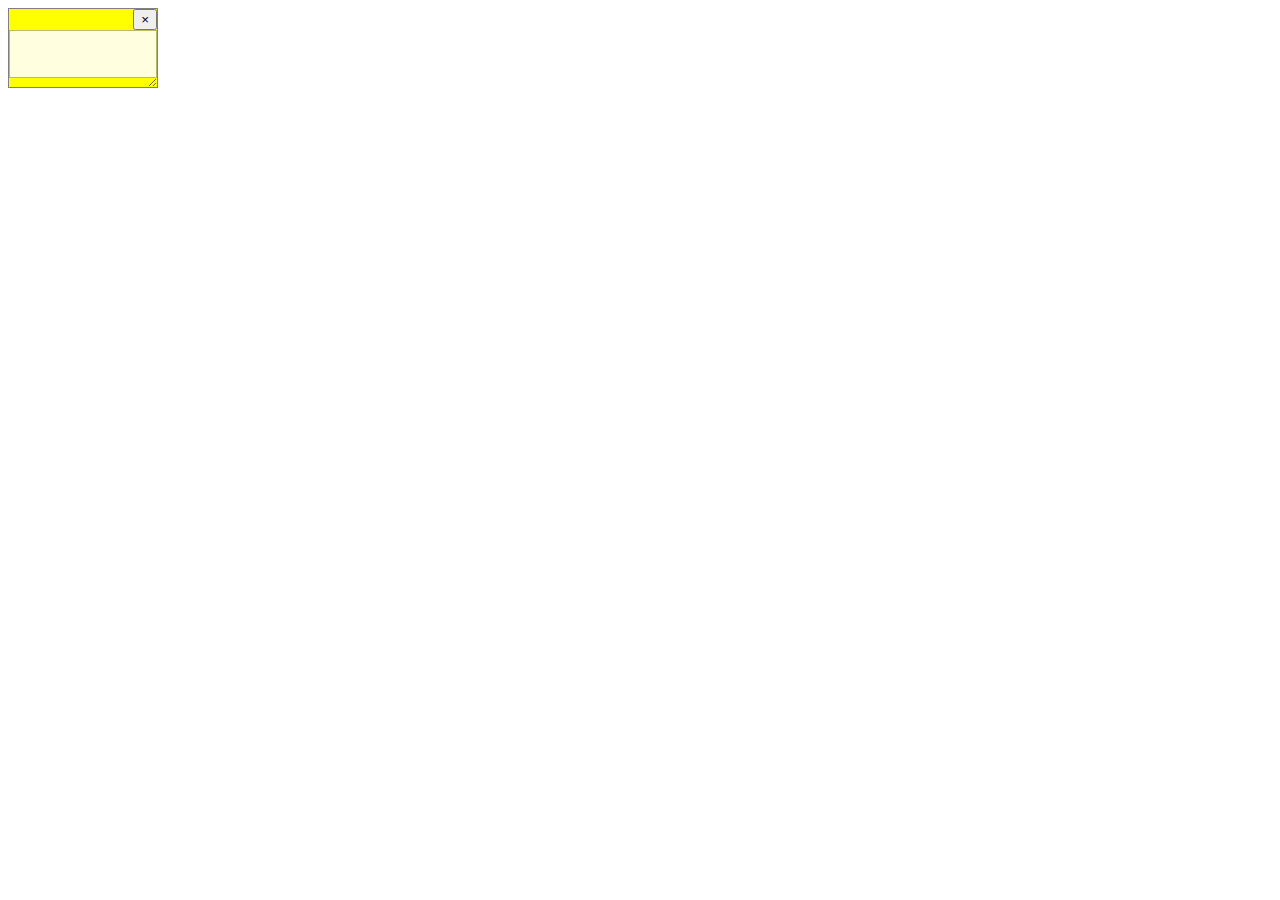
<file: memo.html>
<!DOCTYPE html>
<html>

<head>
    <title>memo</title>
    <link rel="stylesheet" href="./memo.css">
</head>

<body>
    <div class="memo-container">
        <div class="memo-title">
            <input class="closebutton" type="button" value="×">
        </div>
        <textarea class="memo-textarea"></textarea>
    </div>
</body>

</html>
</file>
<file: memo.css>
.memo-container {
    box-sizing: border-box;
    position: absolute;
    width: 150px;
    min-width: 150px;
    height: 80px;
    min-height: 80px;

    resize: both;
    overflow: hidden;

    background-color: yellow;
    border: 1pt solid gray;
}

.memo-title {
    position: relative;
    width: 100%;
    height: 20px;
}

.memo-textarea {
    box-sizing: border-box;
    position: relative;
    resize: none;
    overflow: hidden;
    width: 100%;
    height: calc(100% - 30px);

    margin: auto;
    border: 1px solid darkkhaki;
    background-color: lightyellow;
}

.memo-textarea:focus {
    box-sizing: border-box;
    border: 1px solid darkkhaki;
    background-color: lightyellow;
    outline: none;
}

.closebutton {
    float: right;
}
</file>
